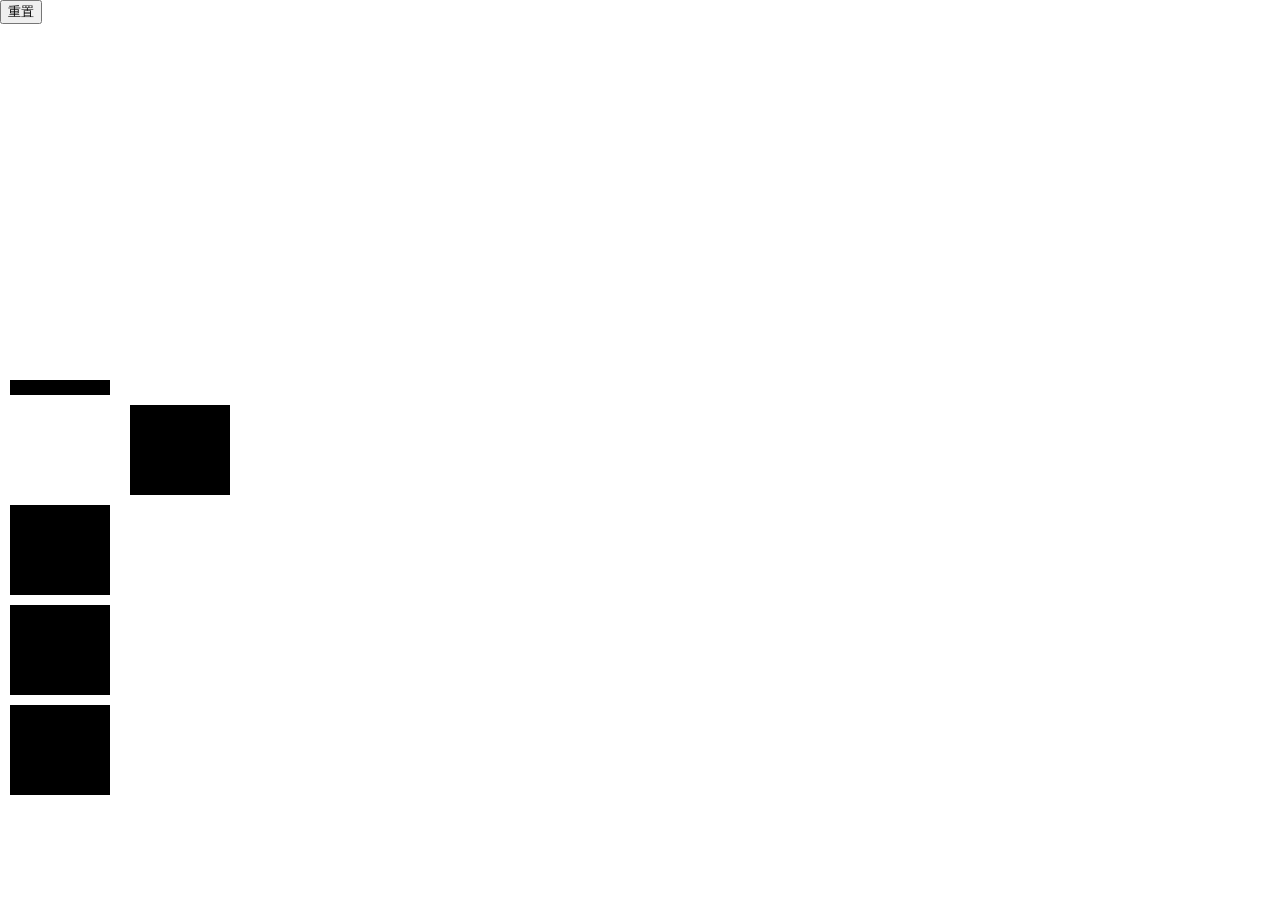
<file: bcbk/index.html>
<!DOCTYPE html>
<html lang="en">

<head>
  <meta charset="UTF-8">
  <meta name="viewport" content="width=device-width, initial-scale=1.0">
  <meta http-equiv="X-UA-Compatible" content="ie=edge">
  <title>别踩白块</title>
  <link rel="stylesheet" href="./index.css">
</head>

<body>
  <div id="console"></div>
  <button onclick="location.reload()">重置</button>
  <div id="gameZone">
    <!-- <div id="gridB" style="position: absolute;top: 0px;"></div> -->
  </div>
  <script src="./fastclick.min.js"></script>
  <script src="./index.js"></script>
</body>

</html>
</file>
<file: bcbk/index.css>
html,body{
  margin: 0;
  padding: 0;
  height: 100%;
  position: relative;
}

#gameZone{
  width: 100%;
  height: 520px;
  overflow: hidden;
  box-sizing: border-box;
  position: absolute;
  bottom: 0;
}
#gridA{
  position: absolute;
  top: -80px;
  display: flex;
  flex-wrap: wrap;
}
#gridB{
  position: absolute;
  display: flex;
  flex-wrap: wrap;
}
.smallGrid{
  width: 25%;
  height: 100px;
  box-sizing: border-box;
  padding: 5px 10px;
}
.box {
  width: 100%;
  height: 100%;
  /* border: 1px solid #000; */
  box-sizing: border-box;
}
.isBlack .box{
  background-color: #000;
}
.isSelect .box{
  background-color: #ccc;
}
.error{
  background-color: red;
}
.error .box{
  border-color: transparent;
}
</file>
